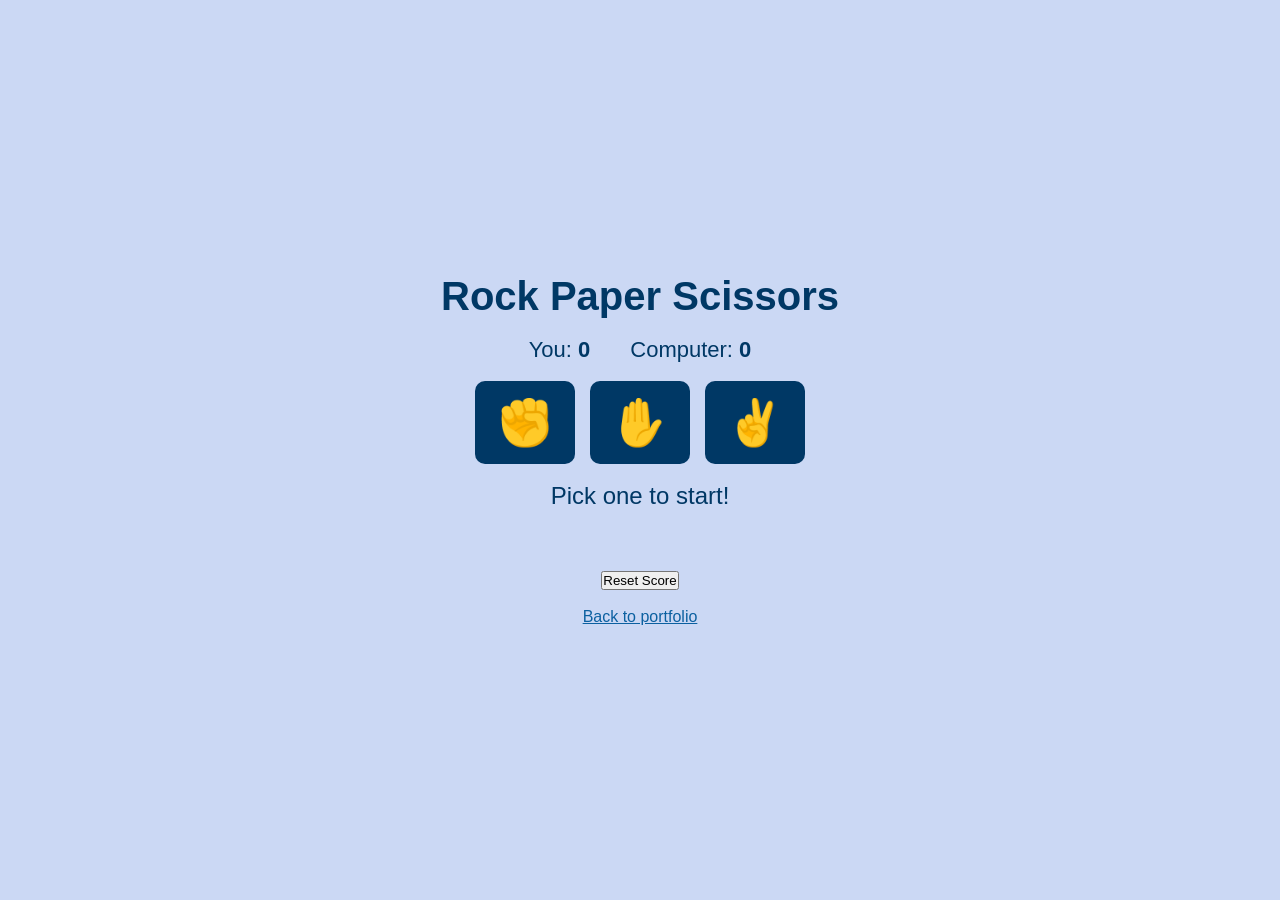
<file: index.html>
<!DOCTYPE html>
<html lang="en">
<head>
    <meta charset="UTF-8">
    <meta name="viewport" content="width=device-width, initial-scale=1.0">
    <title>Rock Paper Scissors</title>
    <link rel="stylesheet" href="style.css">
</head>
<body>
    <h1>Rock Paper Scissors</h1>

    <div class="score">
        <span>You: <b id="you">0</b></span>
        <span>Computer: <b id="cpu">0</b></span>
    </div>

    <!-- each button sends its choice to play() -->
    <div class="choices">
        <button onclick="play('rock')">✊</button>
        <button onclick="play('paper')">✋</button>
        <button onclick="play('scissors')">✌️</button>
    </div>

    <p id="status">Pick one to start!</p>
    <p id="detail"></p>

    <button onclick="resetScore()">Reset Score</button>
    <a class="back" href="../index.html">Back to portfolio</a>

    <script src="script.js"></script>
</body>
</html>
</file>
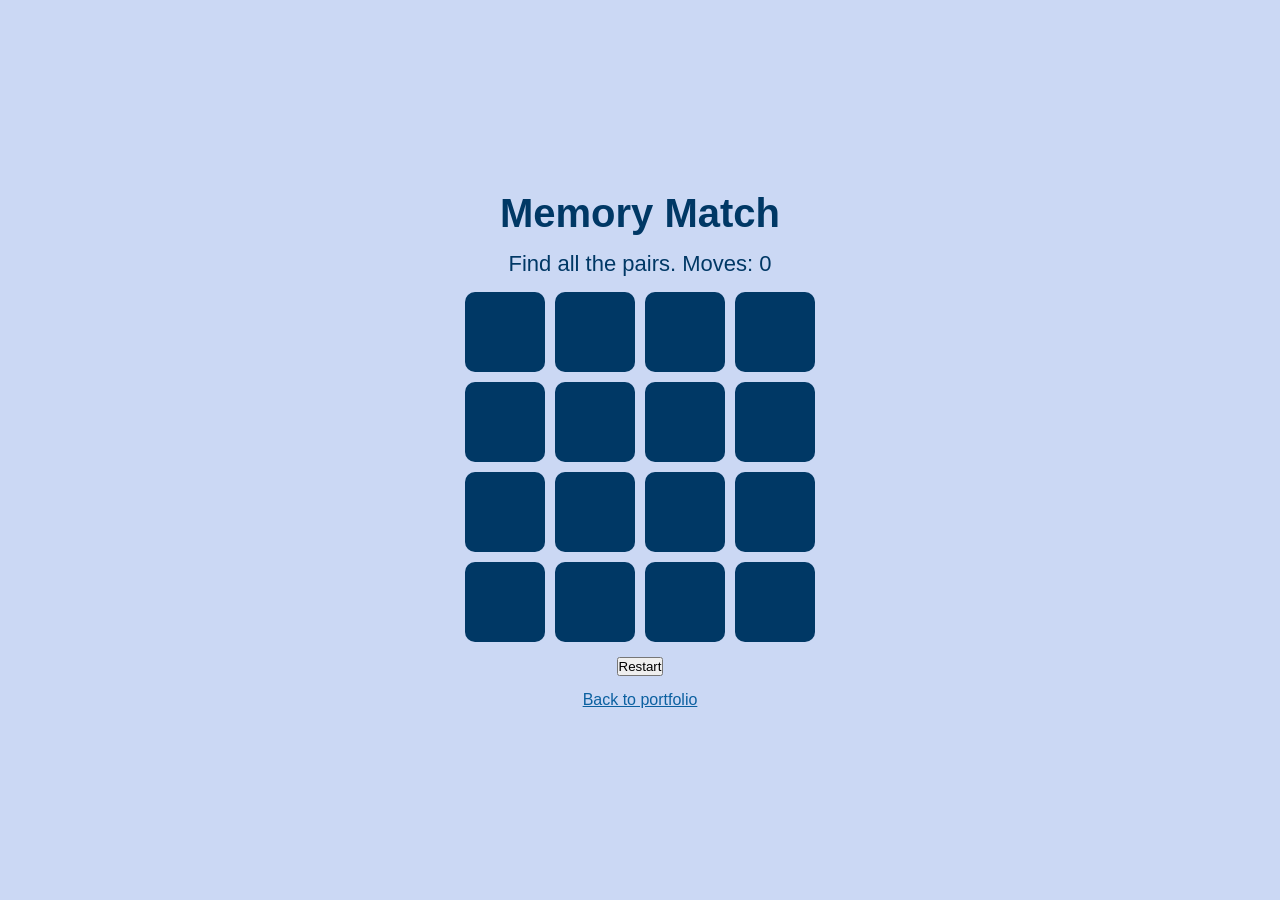
<file: memorygame/index.html>
<!DOCTYPE html>
<html lang="en">
<head>
    <meta charset="UTF-8">
    <meta name="viewport" content="width=device-width, initial-scale=1.0">
    <title>Memory Match</title>
    <link rel="stylesheet" href="style.css">
</head>
<body>
    <h1>Memory Match</h1>
    <p id="status">Find all the pairs. Moves: 0</p>

    <!-- the cards are created by script.js -->
    <div id="grid"></div>

    <button onclick="startGame()">Restart</button>
    <a class="back" href="../index.html">Back to portfolio</a>

    <script src="script.js"></script>
</body>
</html>
</file>
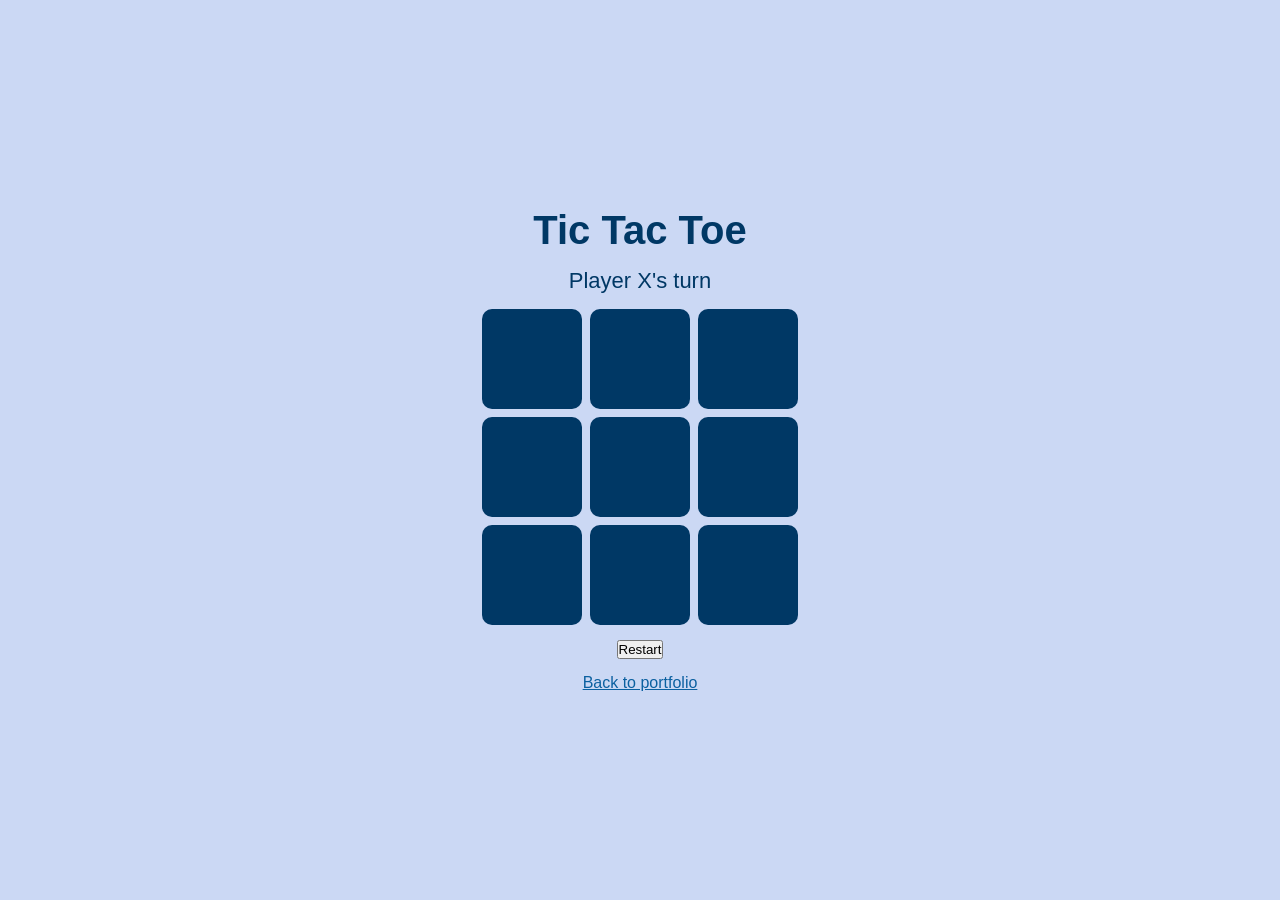
<file: tictactoegame/index.html>
<!DOCTYPE html>
<html lang="en">
<head>
    <meta charset="UTF-8">
    <meta name="viewport" content="width=device-width, initial-scale=1.0">
    <title>Tic Tac Toe</title>
    <link rel="stylesheet" href="style.css">
</head>
<body>
    <h1>Tic Tac Toe</h1>
    <p id="status">Player X's turn</p>

    <!-- 9 boxes. Each one calls play() with its own number (0 to 8) -->
    <div id="board">
        <button class="cell" onclick="play(0)"></button>
        <button class="cell" onclick="play(1)"></button>
        <button class="cell" onclick="play(2)"></button>
        <button class="cell" onclick="play(3)"></button>
        <button class="cell" onclick="play(4)"></button>
        <button class="cell" onclick="play(5)"></button>
        <button class="cell" onclick="play(6)"></button>
        <button class="cell" onclick="play(7)"></button>
        <button class="cell" onclick="play(8)"></button>
    </div>

    <button onclick="restart()">Restart</button>
    <a class="back" href="../index.html">Back to portfolio</a>

    <script src="script.js"></script>
</body>
</html>
</file>
<file: style.css>
*{
    margin: 0;
    padding: 0;
    box-sizing: border-box;
    font-family: 'Gill Sans', 'Gill Sans MT', Calibri, 'Trebuchet MS', sans-serif;
}

body{
    min-height: 100vh;
    background: rgb(203, 216, 244);
    color: rgb(0, 56, 101);
    text-align: center;
    display: flex;
    flex-direction: column;
    align-items: center;
    justify-content: center;
    gap: 18px;
    padding: 20px;
}

h1{
    font-size: 40px;
}

.score{
    display: flex;
    gap: 40px;
    font-size: 22px;
}

.choices{
    display: flex;
    gap: 15px;
}

.choices button{
    font-size: 45px;
    padding: 15px 22px;
    background: rgb(0, 56, 101);
    border: none;
    border-radius: 10px;
    cursor: pointer;
}

.choices button:hover{
    background: rgb(5, 98, 144);
}

#status{
    font-size: 24px;
}

#detail{
    font-size: 20px;
    min-height: 25px;
}

.reset{
    padding: 10px 25px;
    font-size: 18px;
    background: rgb(59, 189, 232);
    color: white;
    border: none;
    border-radius: 5px;
    cursor: pointer;
}

.reset:hover{
    background: rgb(11, 96, 160);
}

.back{
    color: rgb(11, 96, 160);
}
</file>
<file: memorygame/style.css>
*{
    margin: 0;
    padding: 0;
    box-sizing: border-box;
    font-family: 'Gill Sans', 'Gill Sans MT', Calibri, 'Trebuchet MS', sans-serif;
}

body{
    min-height: 100vh;
    background: rgb(203, 216, 244);
    color: rgb(0, 56, 101);
    text-align: center;
    display: flex;
    flex-direction: column;
    align-items: center;
    justify-content: center;
    gap: 15px;
}

h1{
    font-size: 40px;
}

#status{
    font-size: 22px;
}

#grid{
    display: grid;
    grid-template-columns: repeat(4, 80px);
    gap: 10px;
}

/* card face down - emoji is hidden */
.card{
    height: 80px;
    font-size: 35px;
    background: rgb(0, 56, 101);
    color: transparent;
    border: none;
    border-radius: 10px;
    cursor: pointer;
}

.card:hover{
    background: rgb(5, 98, 144);
}

/* card flipped */
.open{
    background: white;
    color: black;
}

/* card matched - keep this below .open so it wins */
.matched{
    background: rgb(37, 190, 150);
    color: white;
}

.restart{
    padding: 10px 25px;
    font-size: 18px;
    background: rgb(59, 189, 232);
    color: white;
    border: none;
    border-radius: 5px;
    cursor: pointer;
}

.restart:hover{
    background: rgb(11, 96, 160);
}

.back{
    color: rgb(11, 96, 160);
}
</file>
<file: tictactoegame/style.css>
*{
    margin: 0;
    padding: 0;
    box-sizing: border-box;
    font-family: 'Gill Sans', 'Gill Sans MT', Calibri, 'Trebuchet MS', sans-serif;
}

body{
    min-height: 100vh;
    background: rgb(203, 216, 244);
    color: rgb(0, 56, 101);
    text-align: center;
    display: flex;
    flex-direction: column;
    align-items: center;
    justify-content: center;
    gap: 15px;
}

h1{
    font-size: 40px;
}

#status{
    font-size: 22px;
}

#board{
    display: grid;
    grid-template-columns: repeat(3, 100px);
    gap: 8px;
}

.cell{
    height: 100px;
    font-size: 45px;
    background: rgb(0, 56, 101);
    color: bisque;
    border: none;
    border-radius: 10px;
    cursor: pointer;
}

.cell:hover{
    background: rgb(5, 98, 144);
}

.win{
    background: rgb(37, 190, 150);
    color: white;
}

.restart{
    padding: 10px 25px;
    font-size: 18px;
    background: rgb(59, 189, 232);
    color: white;
    border: none;
    border-radius: 5px;
    cursor: pointer;
}

.restart:hover{
    background: rgb(11, 96, 160);
}

.back{
    color: rgb(11, 96, 160);
}
</file>
